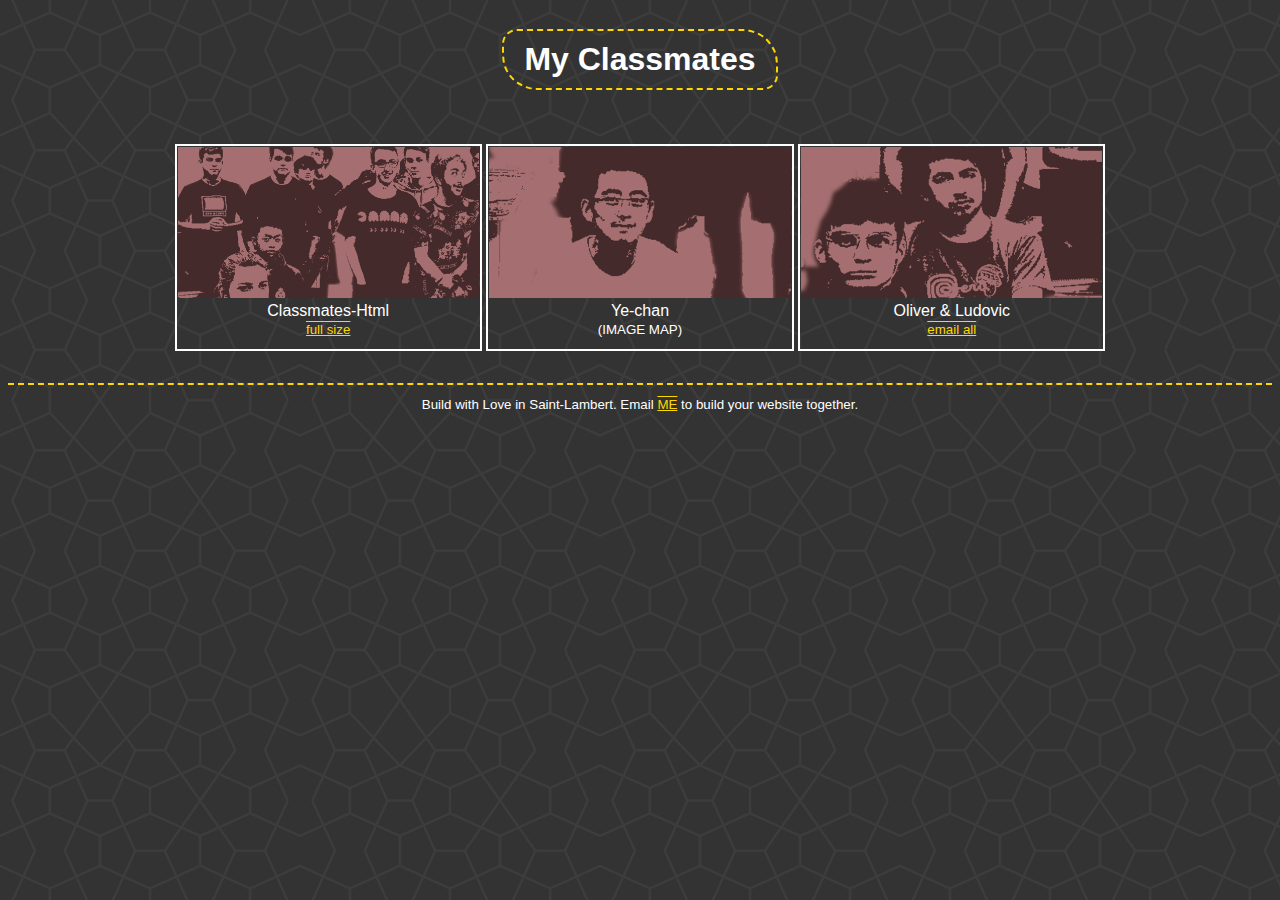
<file: index.html>
<!DOCTYPE html>

<!-- Brandon Levis - Champlain College -->

<html>
	
  <head>
  	<link href="styles1.css" rel="stylesheet" type="text/css">
	<link href="img/favicon copy.ico" rel="icon">
	<title>My Classmates</title>
  </head>
	
  <body>
	  <header>
		<h1>My Classmates</h1>
	 </header>
	  <main>
	  
	  <div id="wrapper">
    <div class="three-columns">
      <figure>
      <img alt="Classmates-html" class="thumbnail" src="first.png">
        <figcaption>Classmates-Html<br><small><a href="first.png">full size</a></small></figcaption>
        </figure>
      </div>
          <div class="three-columns">
           <figure>
	<!-- ALICIA: You need to create a new html page to practice image map and link to it from the a below -->
      <a href=""><img alt="Ye-chan" class="thumbnail" src="second.png"></a>
        <figcaption>Ye-chan<br><small>(IMAGE MAP)</small></figcaption>
        </figure>
      </div>
          <div class="three-columns">
           <figure>
      <img alt="" class="thumbnail" src="third.png">
        <figcaption>Oliver &amp; Ludovic<br><small><a href="mailto:olivier@gmail.com,Ludovic@gmail.com">email all</a></small></figcaption>
        </figure>
      </div>
        </div>
	  
	  </main>
	  <footer>
      <small>Build with Love in Saint-Lambert. Email <a href="mailto:Brandonlevis84@gmail.com">ME</a> to build your website together.</small>
    </footer>
	  
  </body>
	
</html>
</file>
<file: styles1.css>
body {
  background-image: url("pattern.png");
  font-family: Helvetica, sans-serif;
  color: white;
}

header{
  text-align: center;
}
h1{
    font-size: 200%;
  border: 2px dashed gold;
  padding: 10px 20px;
  display: inline-block;
  border-radius: 15px 35px;
}
div.three-columns{
  width:30%;
  border: 2px solid white;
  display: inline-block;
}

figure{
  margin: 1px;
}

figcaption{
  padding-bottom: 10px;
}

.thumbnail{
  width: 100%;
}

#wrapper{
  width: 80%;
  text-align: center;
  margin: 2em auto;
}

a{
  color: gold;
  text-decoration: underline overline;
}

footer{
  text-align: center;
  border-top: gold 2px dashed;
  padding-top: 10px;
}
</file>
